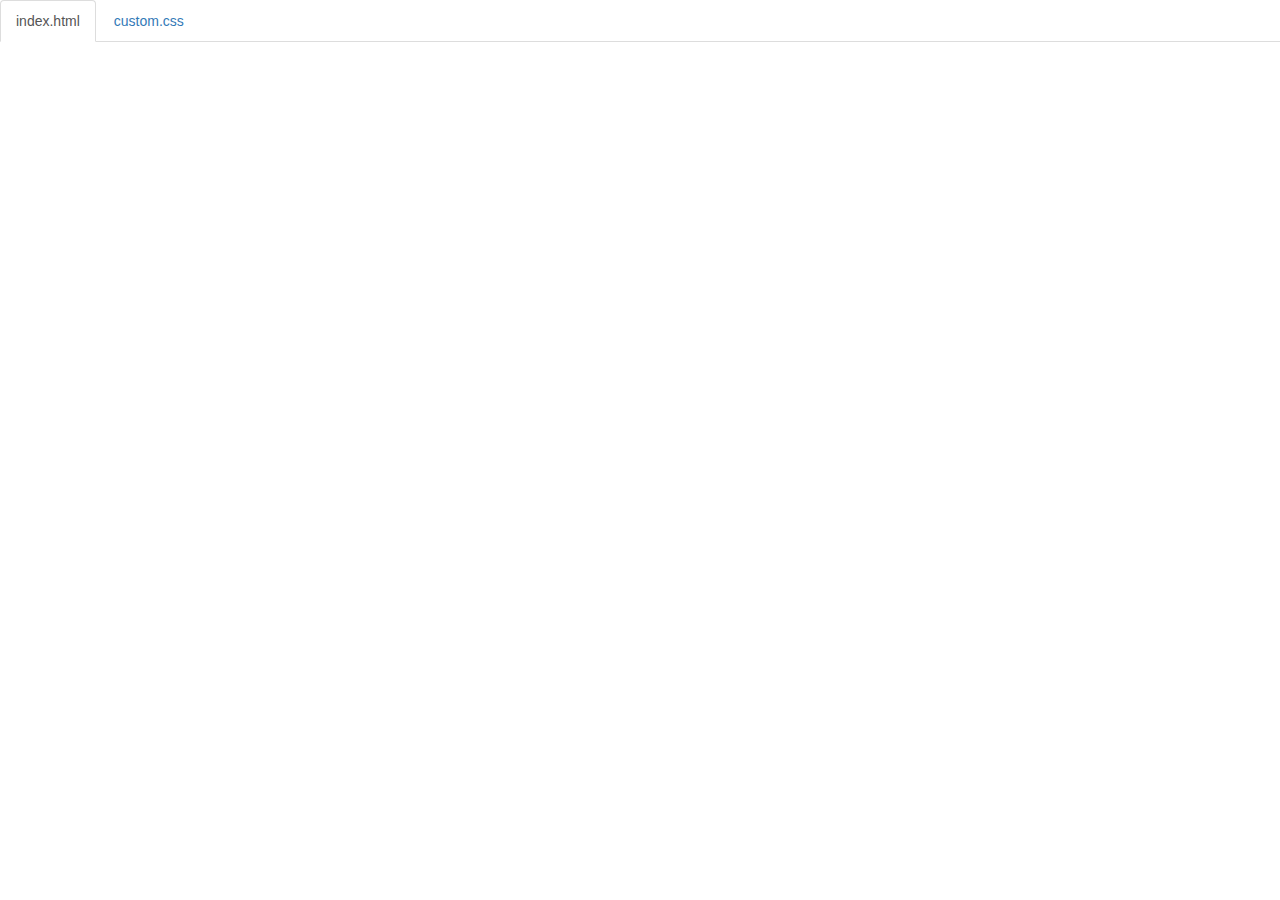
<file: code.html>
<!DOCTYPE html>
<html lang="en">

<head>
    <title>Code</title>
    <meta charset="utf-8">
    <meta name="viewport" content="width=device-width, initial-scale=1">
    <link rel="stylesheet" href="https://maxcdn.bootstrapcdn.com/bootstrap/3.3.6/css/bootstrap.min.css">
    <script src="https://ajax.googleapis.com/ajax/libs/jquery/1.12.0/jquery.min.js"></script>
    <script src="https://maxcdn.bootstrapcdn.com/bootstrap/3.3.6/js/bootstrap.min.js"></script>
    <style>
        body {
            padding-top: 50px;
        }
        .navbar-fixed-top {
            background-color: white;
        }
    </style>
</head>

<body>

    <div class="container-fluid">
        <ul class="nav nav-tabs navbar-fixed-top">
            <li class="active"><a href="#index">index.html</a></li>
            <li><a href="#custom">custom.css</a></li>
            
        </ul>




        <div class="tab-content">
            <div id="index" class="tab-pane fade in active">
                <script src="https://gist-it.appspot.com/github/ziqianp0918/SEP/raw/master/index.html?footer=0"></script>
            </div>
            <div id="custom" class="tab-pane fade">
                <script src="https://gist-it.appspot.com/github/ziqianp0918/SEP/raw/master/custom.css?footer=0"></script>
            </div>
            
        </div>
    </div>

    <script>
        $(document).ready(function() {
            $(".nav-tabs a").click(function() {
                $(this).tab('show');
            });
            $('.nav-tabs a').on('shown.bs.tab', function(event) {
                var x = $(event.target).text(); // active tab
                var y = $(event.relatedTarget).text(); // previous tab
                $(".act span").text(x);
                $(".prev span").text(y);
            });
            
            // custom code font-size (uncomment below to see effect)
            // $('pre').css('font-size','16px');
        });
    </script>

</body>

</html>
</file>
